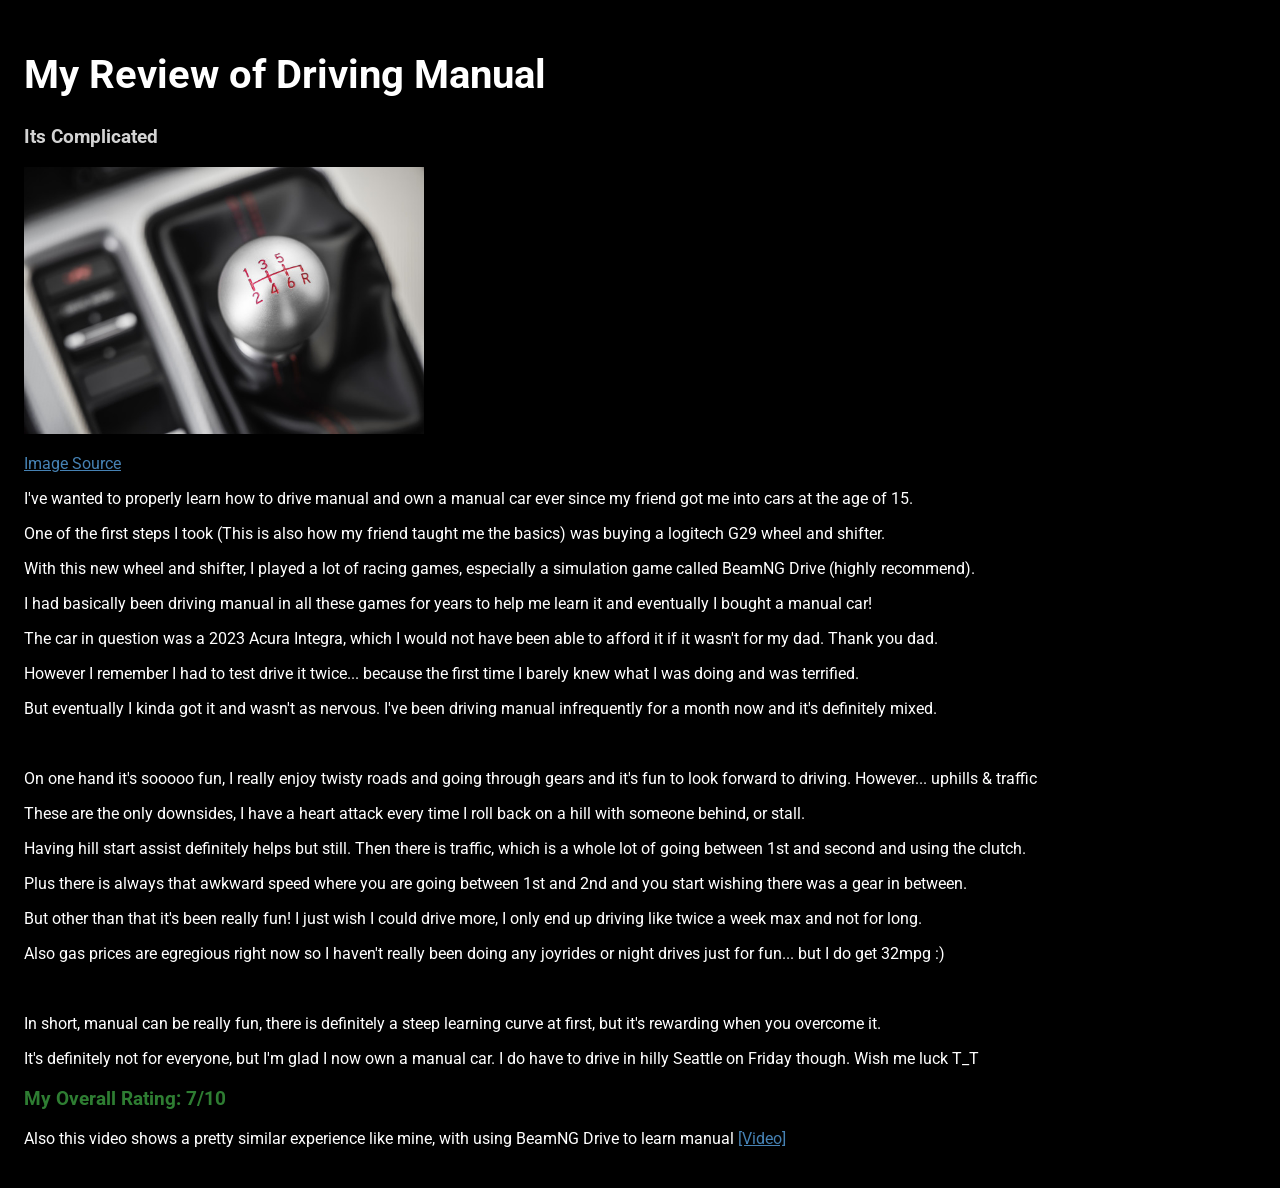
<file: Assignments/html_css-HW/index.html>
<!DOCTYPE html>
<html>
  <head>
    <meta charset="utf-8">
    <title>Driving Manual - My Review</title>
    <!-- linking google font and stylesheet -->
    <link rel="stylesheet" href="https://fonts.googleapis.com/css2?family=Roboto&display=swap">
    <link rel="stylesheet" href="./style.css">
  </head>
  <body>

    <h1>My Review of Driving Manual</h1>
    <h3>Its Complicated</h3>

    <!-- Image stuf -->
    <div class="img-container">
      <img src="manual.jpg" alt="Honda Civic Type R manual shifter">
      <p><a href="https://www.thecarconnection.com/tips/technology/1088392_how-to-drive-a-stick-shift-the-basics">Image Source</a></p>
    </div>

    <!-- My actual review -->
    <p>I've wanted to properly learn how to drive manual and own a manual car ever since my friend got me into cars at the age of 15.</p>
    <p>One of the first steps I took (This is also how my friend taught me the basics) was buying a logitech G29 wheel and shifter.</p>
    <p> With this new wheel and shifter, I played a lot of racing games, especially a simulation game called BeamNG Drive (highly recommend). </p>
    <p>I had basically been driving manual in all these games for years to help me learn it and eventually I bought a manual car!</p>
    <p>The car in question was a 2023 Acura Integra, which I would not have been able to afford it if it wasn't for my dad. Thank you dad.</p>
    <p>However I remember I had to test drive it twice... because the first time I barely knew what I was doing and was terrified.</p>
    <p>But eventually I kinda got it and wasn't as nervous. I've been driving manual infrequently for a month now and it's definitely mixed.</p>

    <br>

    <p>On one hand it's sooooo fun, I really enjoy twisty roads and going through gears and it's fun to look forward to driving. However... uphills & traffic</p>
    <p>These are the only downsides, I have a heart attack every time I roll back on a hill with someone behind, or stall.</p>
    <p>Having hill start assist definitely helps but still. Then there is traffic, which is a whole lot of going between 1st and second and using the clutch.</p>
    <p>Plus there is always that awkward speed where you are going between 1st and 2nd and you start wishing there was a gear in between.</p>
    <p>But other than that it's been really fun! I just wish I could drive more, I only end up driving like twice a week max and not for long.</p>
    <p>Also gas prices are egregious right now so I haven't really been doing any joyrides or night drives just for fun... but I do get 32mpg :)</p>

    <br>

    <p>In short, manual can be really fun, there is definitely a steep learning curve at first, but it's rewarding when you overcome it.</p>
    <p>It's definitely not for everyone, but I'm glad I now own a manual car. I do have to drive in hilly Seattle on Friday though. Wish me luck T_T</p>

    <p id="rating"> My Overall Rating: 7/10</p>
    <p> Also this video shows a pretty similar experience like mine, with using BeamNG Drive to learn manual <a href="https://www.youtube.com/watch?v=IA8GoePAnxg">[Video]</a></p>

  </body>
</html>
</file>
<file: Assignments/html_css-HW/style.css>
/* main body styles */
body {
  font-family: "Roboto", sans-serif;
  font-size: 16px;
  padding: 1em;
  color: white;
  background-color: black;
}

h1 {
  font-size: 2.5em;
}

h3 {
  font-size: 1.2em;
  color: lightgrey;
}

/* rating style */
#rating {
  font-size: 1.2em;
  font-weight: bold;
  color: #2e7d32;
}

/* keeps image on left */
.img-container {
  text-align: left;
}

.img-container img {
  width: 400px;
}

a {
  color: #4682b4;
}
</file>
